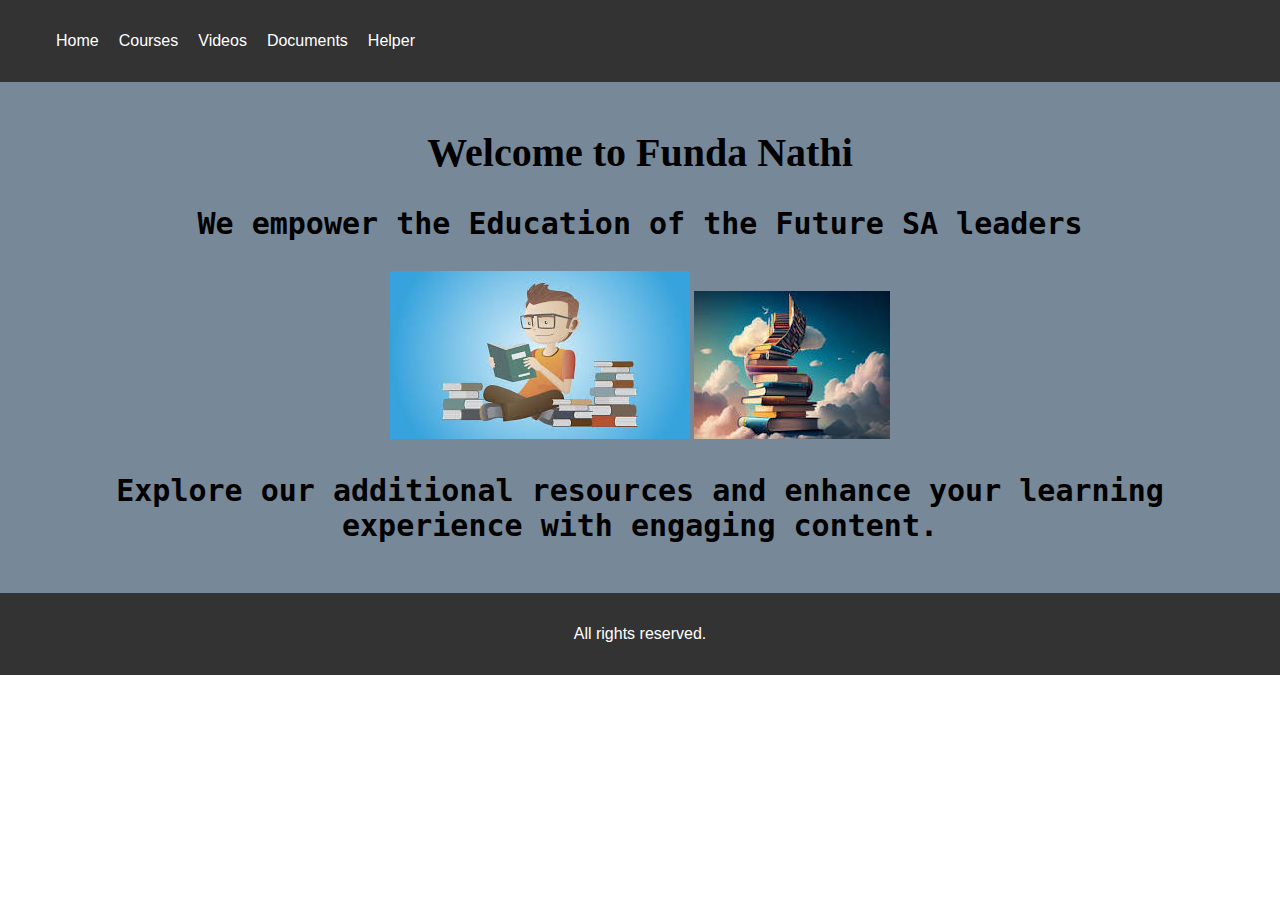
<file: index.html>
<!DOCTYPE html>
<html lang="en">
<head>
    <meta charset="UTF-8">
    <meta name="viewport" content="width=device-width, initial-scale=1.0">
    <link rel="stylesheet" href="./css/index.css">
    <title>Education Website</title>
</head>
<body>
    <header>
        <nav>
            
            <ul>
                <li><a href="index.html">Home</a></li>
                <li><a href="course.html">Courses</a></li>
                <li><a href="videos.html">Videos</a></li>
                <li><a href="documents.html">Documents</a></li>
                <li><a href="note.html">Helper</a></li>
            </ul>
        </nav>
    </header>

    <main>
        <section class="courses">
            <div class="extra-content">
            <h1>Welcome to Funda Nathi </h1>
            <p>We empower the Education of the Future SA leaders</p>
            <img src="./images/images (1).jpg" alt="Extra Picture">
             <img src="./images/books.jpg" alt="Extra Picture">
            <p>Explore our additional resources and enhance your learning experience with engaging content.</p>
            </div>
        </section>
    </main>

    <footer>
        <p> All rights reserved.</p>
    </footer>

</body>
</html>
</file>
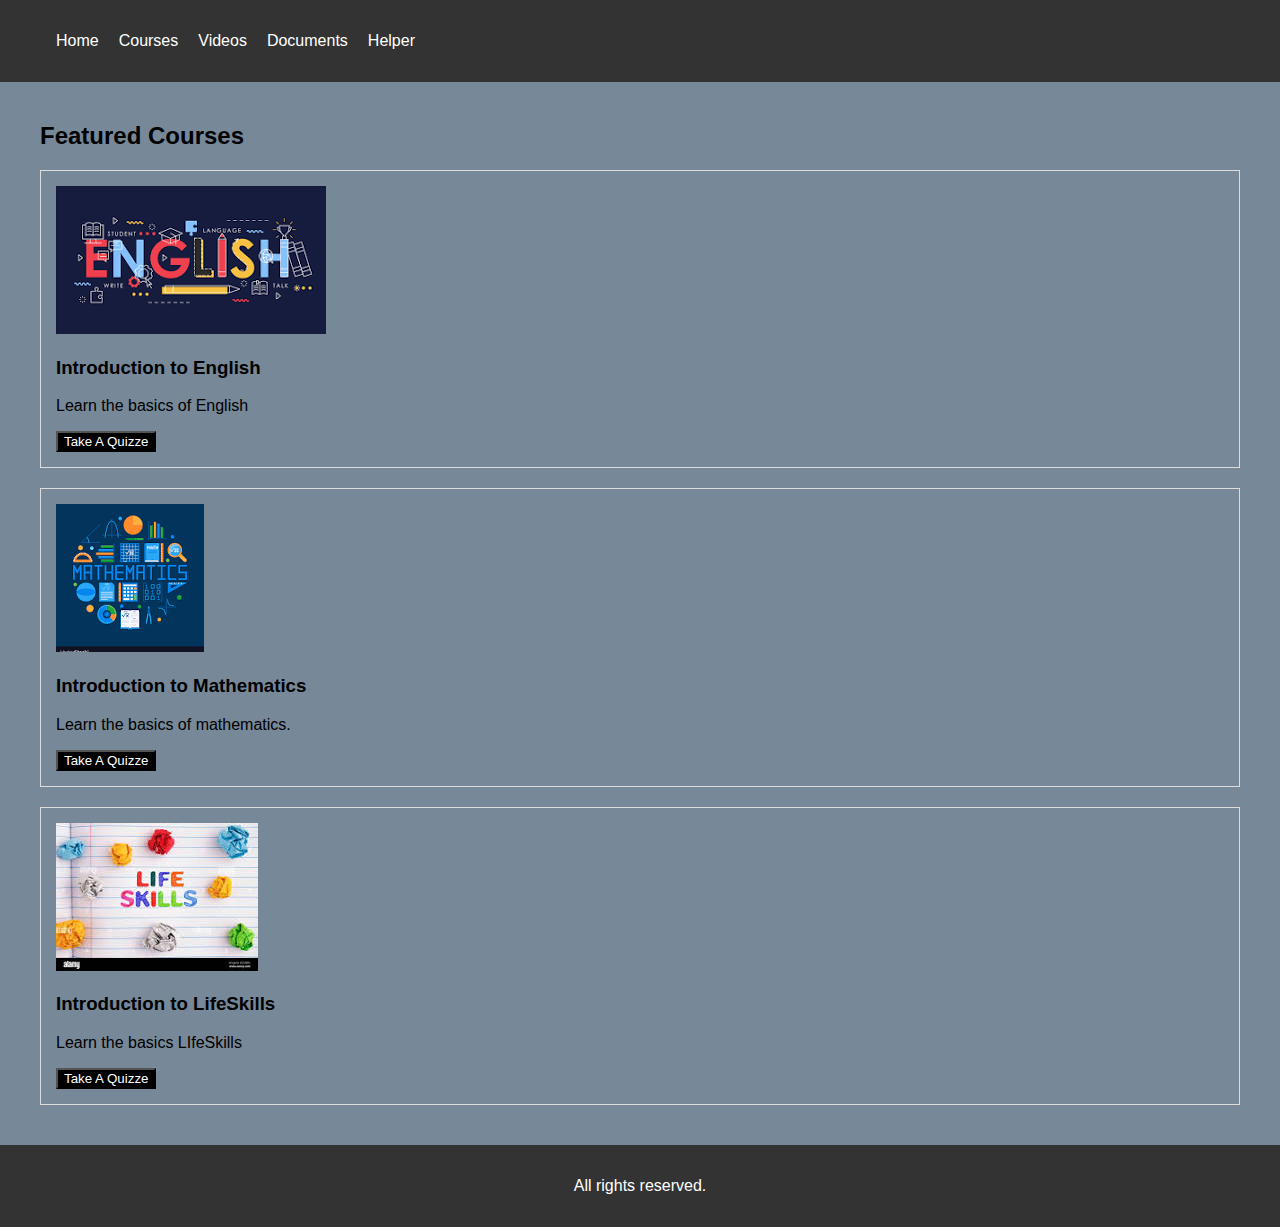
<file: course.html>
<!DOCTYPE html>
<html lang="en">
<head>
    <meta charset="UTF-8">
    <meta name="viewport" content="width=device-width, initial-scale=1.0">
    <link rel="stylesheet" href="./css/style.css">
    <title>Courses</title>
</head>
<body>
    <header>
        <nav>
            
            <ul>
                <li><a href="index.html">Home</a></li>
                <li><a href="#">Courses</a></li>
                <li><a href="videos.html">Videos</a></li>
                <li><a href="documents.html">Documents</a></li>
                 <li><a href="note.html">Helper</a></li>
            </ul>
        </nav>
    </header>

    <main>
        <section class="courses">

            <h2>Featured Courses</h2>
            <div class="course-card">
                <img src="./images/english.png" alt="Course 1">
                <h3>Introduction to English</h3>
                <p>Learn the basics of English</p>
                <a href="english.html"><button>Take A Quizze</button></a>
            </div>
            <div class="course-card">
                <img src="./images/maths.png" alt="Course 1">
                <h3>Introduction to Mathematics</h3>
                <p>Learn the basics of mathematics.</p>
                <a href="maths.html"><button>Take A Quizze</button></a>
            </div>
            <div class="course-card">
                <img src="./images/skills.jpg" alt="Course 1">
                <h3>Introduction to LifeSkills</h3>
                <p>Learn the basics LIfeSkills</p>
                <a href="quizzes.html"><button>Take A Quizze</button></a>
            </div>
            <!-- More course cards can be added here -->
        </section>
    </main>

    <footer>
        <p> All rights reserved.</p>
    </footer>

</body>
</html>
</file>
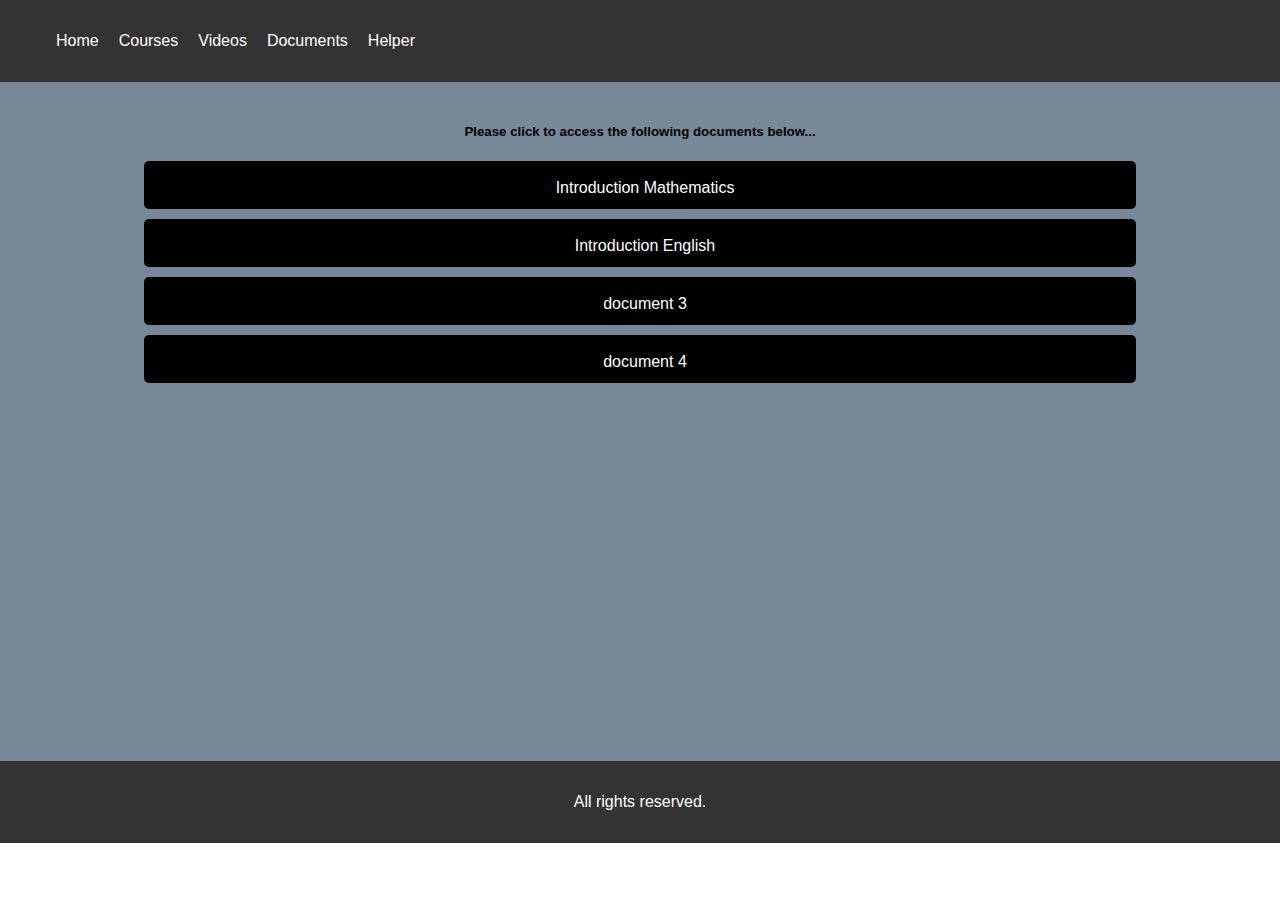
<file: documents.html>
<!DOCTYPE html>
<html lang="en">
<head>
    <meta charset="UTF-8">
    <meta name="viewport" content="width=device-width, initial-scale=1.0">
    <link rel="stylesheet" href="./css/index.css">
    <link rel="stylesheet" href="./css/document.css">
    <title>Documents</title>
</head>
<body>
    <header>
        <nav>
            
            <ul>
                <li><a href="index.html">Home</a></li>
                <li><a href="course.html">Courses</a></li>
                <li><a href="videos.html">Videos</a></li>
                <li><a href="#">Documents</a></li>
                 <li><a href="note.html">Helper</a></li>
            </ul>
        </nav>
    </header>

    <main>
       <section class="documents">
   <h5>Please click to access the following documents below...</h5>
   <div class="container">
      <div class="column-list">
        
         <div class="list1">
            <a href="./documents/1-Introduction-to-Maths.pdf" class="cta" target="_blank"><i class="fas fa-file-pdf"></i>Introduction Mathematics</a>
         </div>
           <div class="list1">
            <a href="./documents/1-Introduction-to-Maths.pdf" class="cta" target="_blank"><i class="fas fa-file-pdf"></i>Introduction English</a>
         </div>
         
         <div class="list1">
            <a href="" class="cta" target="_blank"><i class="fas fa-file-pdf"></i> document 3</a>
         </div>

         <div class="list1">
            <a href="" class="cta" target="_blank"><i class="fas fa-file-pdf"></i> document 4</a>
         </div>
      </div>
   </div>
</section>
    </main>

    <footer>
        <p> All rights reserved.</p>
    </footer>

</body>
</html>
</file>
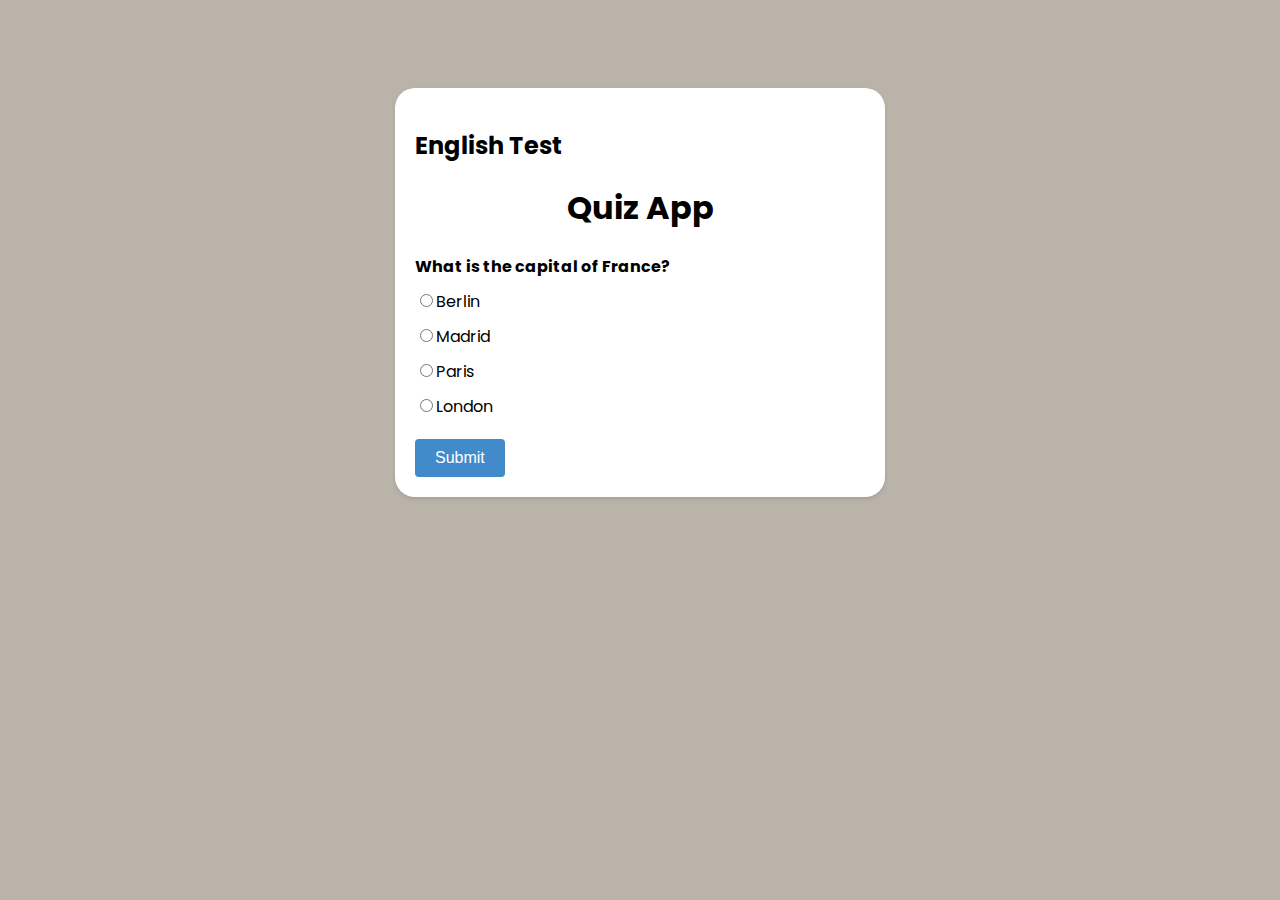
<file: english.html>
<!DOCTYPE html>
<html>
<head>
  <title>English Test</title>
  <link rel="stylesheet" href="./css/quize.css">
</head>
<body>
  
  <div class="container">
    <h2> English Test</h2>
    <h1>Quiz App</h1>
    <div id="quiz"></div>
    <div id="result" class="result"></div>
    <button id="submit" class="button">Submit</button>
    <button id="retry" class="button hide">Retry</button>
    <button id="showAnswer" class="button hide">Show Answer</button>
  </div>
  <script src="./js/english.js"></script>
</body>
</html>
</file>
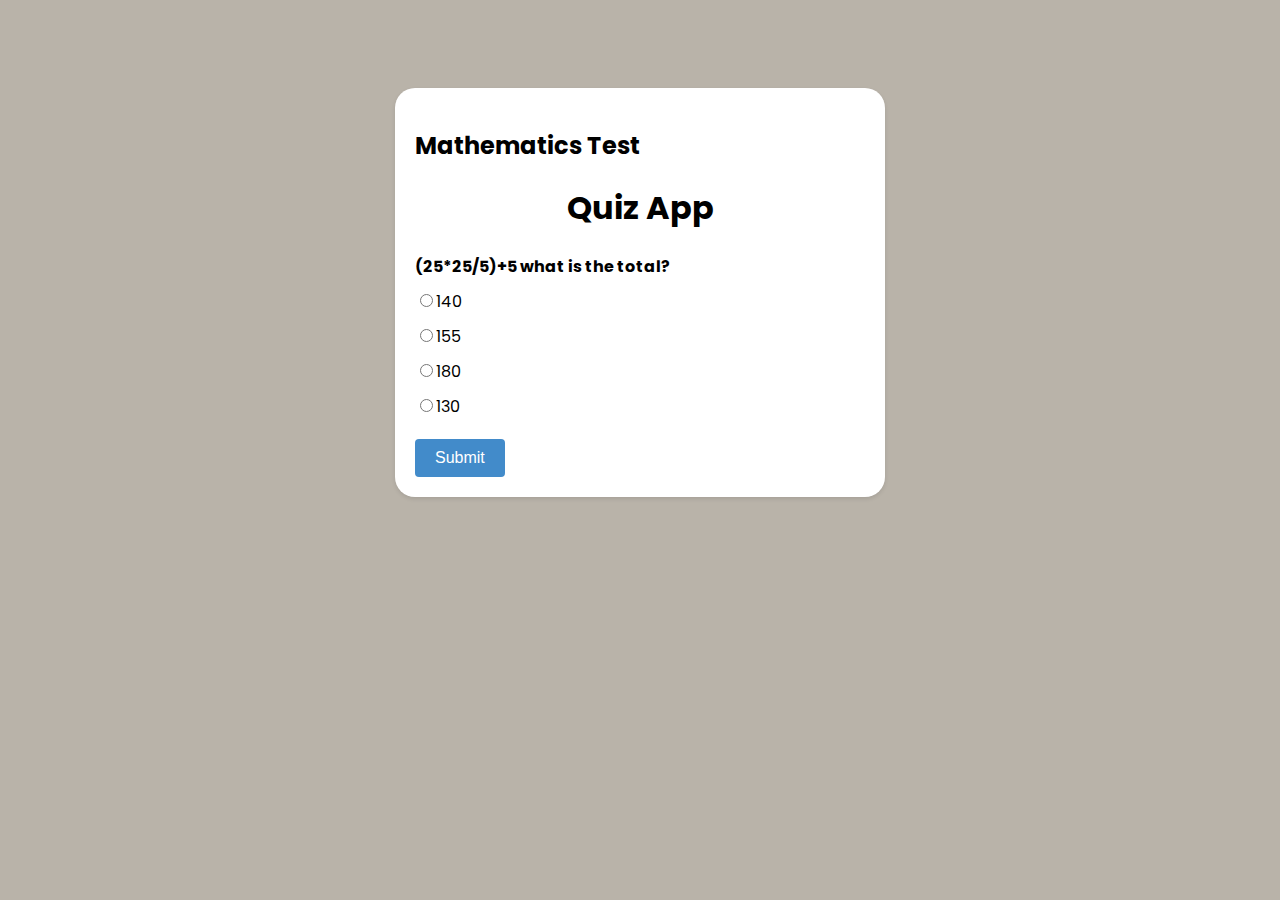
<file: maths.html>
<!DOCTYPE html>
<html>
<head>
  <title>Life Skills Test</title>
  <link rel="stylesheet" href="./css/quize.css">
</head>
<body>
  
  <div class="container">
    <h2>Mathematics Test</h2>
    <h1>Quiz App</h1>
    <div id="quiz"></div>
    <div id="result" class="result"></div>
    <button id="submit" class="button">Submit</button>
    <button id="retry" class="button hide">Retry</button>
    <button id="showAnswer" class="button hide">Show Answer</button>
  </div>
  <script src="./js/math.js"></script>
</body>
</html>
</file>
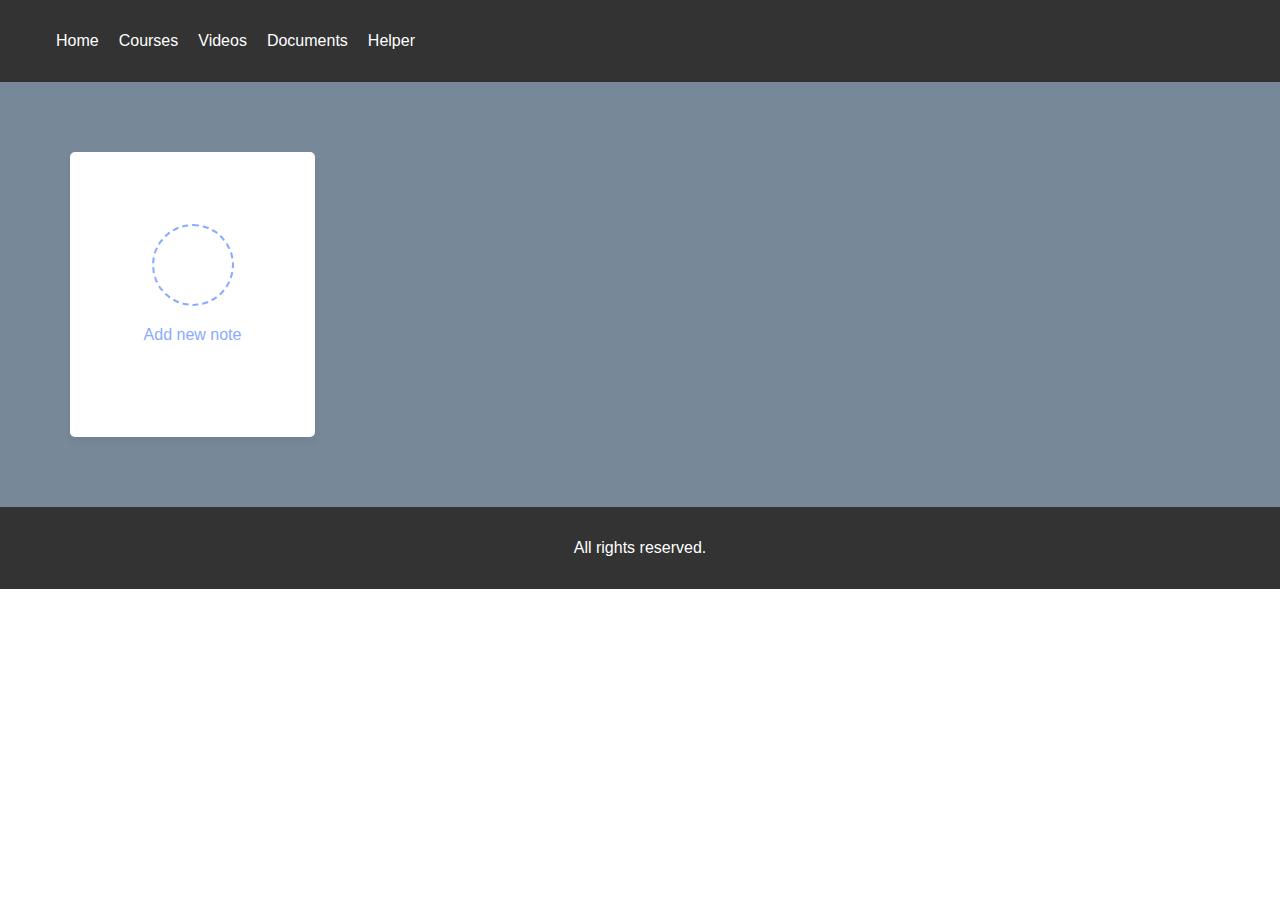
<file: note.html>
<!DOCTYPE html>
<html lang="en">
<head>
    <meta charset="UTF-8">
    <meta name="viewport" content="width=device-width, initial-scale=1.0">
    <link rel="stylesheet" href="./css/note.css">
    <title>Note</title>
</head>
<body>
    <header>
        <nav>
            
            <ul>
                <li><a href="index.html">Home</a></li>
                <li><a href="course.html">Courses</a></li>
                <li><a href="videos.html">Videos</a></li>
                <li><a href="documents.html">Documents</a></li>
                <li><a href="note.html">Helper</a></li>
            </ul>
        </nav>
    </header>

    <main>
      
             <div class="popup-box">
      <div class="popup">
        <div class="content">
          <header>
            <p></p>
            <i class="uil uil-times"></i>
          </header>
          <form action="#">
            <div class="row title">
              <label>Title</label>
              <input type="text" spellcheck="false">
            </div>
            <div class="row description">
              <label>Description</label>
              <textarea spellcheck="false"></textarea>
            </div>
            <button></button>
          </form>
        </div>
      </div>
    </div>
    <div class="wrapper">
      <li class="add-box">
        <div class="icon"><i class="uil uil-plus"></i></div>
        <p>Add new note</p>
      </li>
    </div>

    
           
       </main> 
   

    <footer>
        <p> All rights reserved.</p>
    </footer>
    <script src="./js/note.js"></script>
</body>
</html>
</file>
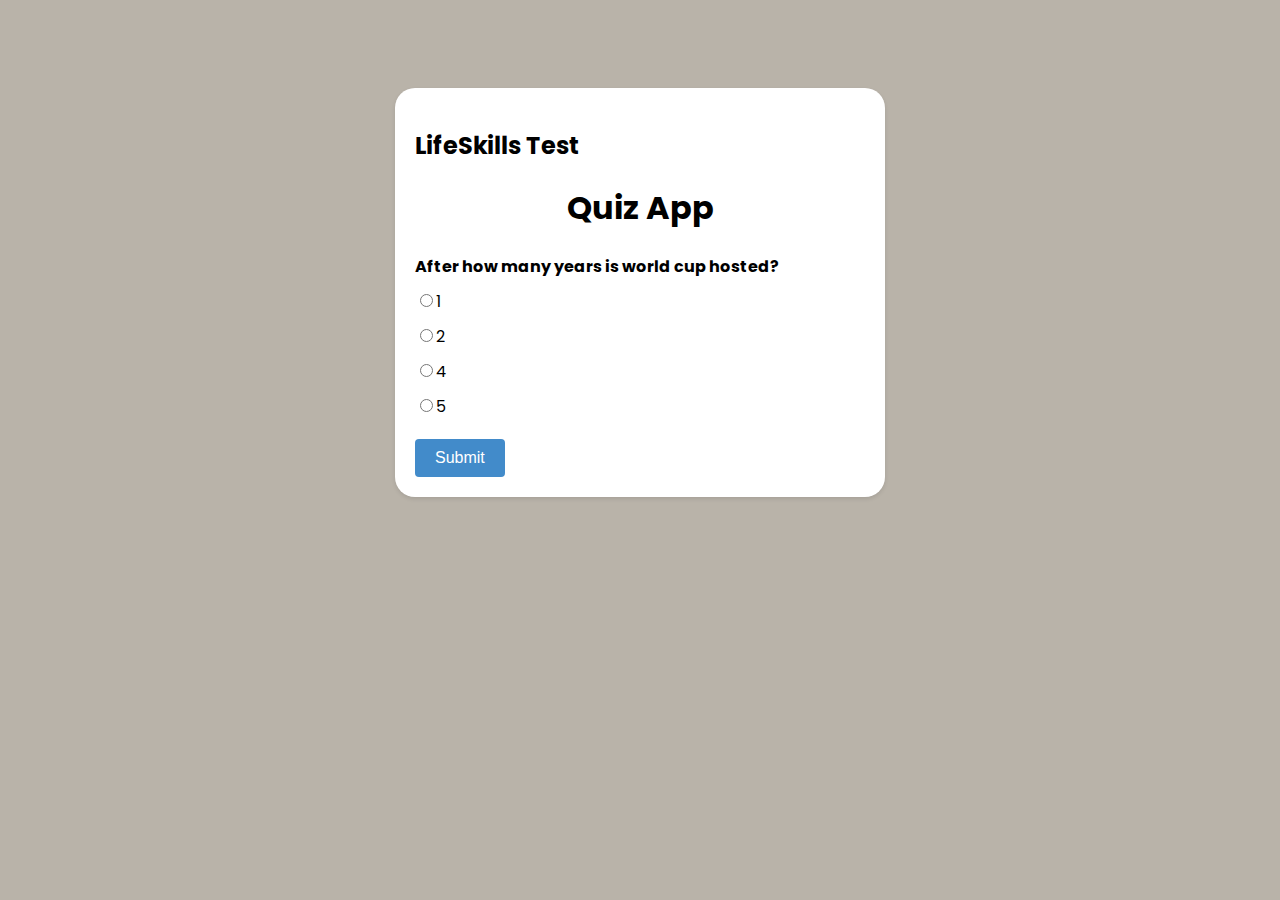
<file: quizzes.html>
<!DOCTYPE html>
<html>
<head>
  <title>Life Skills Test</title>
  <link rel="stylesheet" href="./css/quize.css">
</head>
<body>
  
  <div class="container">
    <h2>LifeSkills Test</h2>
    <h1>Quiz App</h1>
    <div id="quiz"></div>
    <div id="result" class="result"></div>
    <button id="submit" class="button">Submit</button>
    <button id="retry" class="button hide">Retry</button>
    <button id="showAnswer" class="button hide">Show Answer</button>
  </div>
  <script src="./js/script.js"></script>
</body>
</html>
</file>
<file: css/index.css>
body {
    font-family: 'Arial', sans-serif;
    margin: 0;
    padding: 0;
}


header {
    background-color: #333;
    color: white;
    padding: 1rem;
    align-items: center;
    text-align: center;
}

nav {
    display: flex;
    justify-content: space-between;
    
    text-align: center;
}

.logo {
    font-size: 1.5rem;
}

ul {
    list-style-type: none;
    display: flex;
    text-align: centers;

}

li {
    margin-right: 20px;
    text-align: center;
}

a {
    text-decoration: none;
    color: white;
}

main {
    padding: 20px;
    text-align: center;
    background-color:lightslategray;
}

.courses {
    max-width: 1200px;
    margin: 0 auto;
}

.course-card {
    border: 1px solid #ddd;
    padding: 15px;
    margin-bottom: 20px;
}

.course-card img {
    max-width: 100%;
    height: auto;
}
button{
    background-color: black;
    color: white;
}
footer {
    background-color: #333;
    color: white;
    text-align: center;
    padding: 1rem;
}

h1{
    font-weight: bold;
    font-size: 40px;
    font-family: cursive;
}

.courses p{
    font-weight: bold;
    font-size: 30px;
    font-family: monospace;
}
</file>
<file: css/style.css>
body {
    font-family: 'Arial', sans-serif;
    margin: 0;
    padding: 0;
}

header {
    background-color: #333;
    color: white;
    padding: 1rem;
    align-items: center;
    text-align: center;
}

nav {
    display: flex;
    justify-content: space-between;
    
    text-align: center;
}

.logo {
    font-size: 1.5rem;
}

ul {
    list-style-type: none;
    display: flex;
    text-align: centers;

}

li {
    margin-right: 20px;
    text-align: center;
}

a {
    text-decoration: none;
    color: white;
}

main {
    padding: 20px;
    background-color:lightslategray;
}

.courses {
    max-width: 1200px;
    margin: 0 auto;
}

.course-card {
    border: 1px solid #ddd;
    padding: 15px;
    margin-bottom: 20px;
}

.course-card img {
    max-width: 100%;
    height: auto;
}
button{
    background-color: black;
    color: white;
}
footer {
    background-color: #333;
    color: white;
    text-align: center;
    padding: 1rem;
}
</file>
<file: css/document.css>
.container {
	min-height: 60vh;
	max-width: 100%;
	margin-bottom: 40px;
  }
  
  .column-list {
	display: flex;
	flex-wrap: wrap;
	justify-content: center;
	gap: 10px;

  }
  
  .list1 {
	width: 80%; 
	margin: 0 auto;	
}

.list1 a {
	display: block; 
	padding: 10px; 
	background-color: black; 
	color: #fff; 
	text-decoration: none; 
	border-radius: 5px; 
}

.list1 a i.fas.fa-file-pdf {
	font-size: 24px; 
	color: #fff; 
	margin-right: 10px;
}
</file>
<file: css/quize.css>
@import url('https://fonts.googleapis.com/css2?family=Poppins:wght@400;500;700&display=swap');

body {
  font-family: 'Poppins', sans-serif;
  background: #b9b3a9;
  display: flex;
  justify-content: center;
}

.container {
  width: 450px;
  padding: 20px;
  margin-top: 80px;
  background-color: #fff;
  box-shadow: 0 2px 4px rgba(0, 0, 0, 0.1);
  border-radius: 20px;
}

h1 {
  text-align: center;
}

.question {
  font-weight: bold;
  margin-bottom: 10px;
}

.options {
  margin-bottom: 20px;
}

.option {
  display: block;
  margin-bottom: 10px;
}

.button {
  display: inline-block;
  padding: 10px 20px;
  background-color: #428bca;
  color: #fff;
  border: none;
  cursor: pointer;
  font-size: 16px;
  border-radius: 4px;
  transition: background-color 0.3s;
  margin-right: 10px;
}

.button:hover {
  background-color: #3071a9;
}

.result {
  text-align: center;
  margin-top: 20px;
  font-weight: bold;
}

.hide{
  display: none;
}
</file>
<file: css/note.css>
body {
    font-family: 'Arial', sans-serif;
    margin: 0;
    padding: 0;
}


header {
    background-color: #333;
    color: white;
    padding: 1rem;
    align-items: center;
    text-align: center;
}

nav {
    display: flex;
    justify-content: space-between;
    
    text-align: center;
}

.logo {
    font-size: 1.5rem;
}

ul {
    list-style-type: none;
    display: flex;
    text-align: centers;

}

li {
    margin-right: 20px;
    text-align: center;
}

a {
    text-decoration: none;
    color: white;
}

main {
    padding: 20px;
    text-align: center;
    background-color:lightslategray;
}

.courses {
    max-width: 1200px;
    margin: 0 auto;
}

.course-card {
    border: 1px solid #ddd;
    padding: 15px;
    margin-bottom: 20px;
}

.course-card img {
    max-width: 100%;
    height: auto;
}
button{
    background-color: black;
    color: white;
}
footer {
    background-color: #333;
    color: white;
    text-align: center;
    padding: 1rem;
}

h1{
    font-weight: bold;
    font-size: 40px;
    font-family: cursive;
}

.courses p{
    font-weight: bold;
    font-size: 30px;
    font-family: monospace;
}

::selection{
  color: #fff;
  background: #618cf8;
}
.wrapper{
  margin: 50px;
  display: grid;
  gap: 25px;
  grid-template-columns: repeat(auto-fill, 265px);
}
.wrapper li{
  height: 250px;
  list-style: none;
  border-radius: 5px;
  padding: 15px 20px 20px;
  background: #fff;
  box-shadow: 0 4px 8px rgba(0,0,0,0.05);
}
.add-box, .icon, .bottom-content, 
.popup, header, .settings .menu li{
  display: flex;
  align-items: center;
  justify-content: space-between;
}
.add-box{
  cursor: pointer;
  flex-direction: column;
  justify-content: center;
}
.add-box .icon{
  height: 78px;
  width: 78px;
  color: #88ABFF;
  font-size: 40px;
  border-radius: 50%;
  justify-content: center;
  border: 2px dashed #88ABFF;
}
.add-box p{
  color: #88ABFF;
  font-weight: 500;
  margin-top: 20px;
}
.note{
  display: flex;
  flex-direction: column;
  justify-content: space-between;
}
.note .details{
  max-height: 165px;
  overflow-y: auto;
}
.note .details::-webkit-scrollbar,
.popup textarea::-webkit-scrollbar{
  width: 0;
}
.note .details:hover::-webkit-scrollbar,
.popup textarea:hover::-webkit-scrollbar{
  width: 5px;
}
.note .details:hover::-webkit-scrollbar-track,
.popup textarea:hover::-webkit-scrollbar-track{
  background: #f1f1f1;
  border-radius: 25px;
}
.note .details:hover::-webkit-scrollbar-thumb,
.popup textarea:hover::-webkit-scrollbar-thumb{
  background: #e6e6e6;
  border-radius: 25px;
}
.note p{
  font-size: 22px;
  font-weight: 500;
}
.note span{
  display: block;
  color: #575757;
  font-size: 16px;
  margin-top: 5px;
}
.note .bottom-content{
  padding-top: 10px;
  border-top: 1px solid #ccc;
}
.bottom-content span{
  color: #6D6D6D;
  font-size: 14px;
}
.bottom-content .settings{
  position: relative;
}
.bottom-content .settings i{
  color: #6D6D6D;
  cursor: pointer;
  font-size: 15px;
}
.settings .menu{
  z-index: 1;
  bottom: 0;
  right: -5px;
  padding: 5px 0;
  background: #fff;
  position: absolute;
  border-radius: 4px;
  transform: scale(0);
  transform-origin: bottom right;
  box-shadow: 0 0 6px rgba(0,0,0,0.15);
  transition: transform 0.2s ease;
}
.settings.show .menu{
  transform: scale(1);
}
.settings .menu li{
  height: 25px;
  font-size: 16px;
  margin-bottom: 2px;
  padding: 17px 15px;
  cursor: pointer;
  box-shadow: none;
  border-radius: 0;
  justify-content: flex-start;
}
.menu li:last-child{
  margin-bottom: 0;
}
.menu li:hover{
  background: #f5f5f5;
}
.menu li i{
  padding-right: 8px;
}

.popup-box{
  position: fixed;
  top: 0;
  left: 0;
  z-index: 2;
  height: 100%;
  width: 100%;
  background: rgba(0,0,0,0.4);
}
.popup-box .popup{
  position: absolute;
  top: 50%;
  left: 50%;
  z-index: 3;
  width: 100%;
  max-width: 400px;
  justify-content: center;
  transform: translate(-50%, -50%) scale(0.95);
}
.popup-box, .popup{
  opacity: 0;
  pointer-events: none;
  transition: all 0.25s ease;
}
.popup-box.show, .popup-box.show .popup{
  opacity: 1;
  pointer-events: auto;
}
.popup-box.show .popup{
  transform: translate(-50%, -50%) scale(1);
}
.popup .content{
  border-radius: 5px;
  background: #fff;
  width: calc(100% - 15px);
  box-shadow: 0 0 15px rgba(0,0,0,0.1);
}
.content header{
  padding: 15px 25px;
  border-bottom: 1px solid #ccc;
}
.content header p{
  font-size: 20px;
  font-weight: 500;
}
.content header i{
  color: #8b8989;
  cursor: pointer;
  font-size: 23px;
}
.content form{
  margin: 15px 25px 35px;
}
.content form .row{
  margin-bottom: 20px;
}
form .row label{
  font-size: 18px;
  display: block;
  margin-bottom: 6px;
}
form :where(input, textarea){
  height: 50px;
  width: 100%;
  outline: none;
  font-size: 17px;
  padding: 0 15px;
  border-radius: 4px;
  border: 1px solid #999;
}
form :where(input, textarea):focus{
  box-shadow: 0 2px 4px rgba(0,0,0,0.11);
}
form .row textarea{
  height: 150px;
  resize: none;
  padding: 8px 15px;
}
form button{
  width: 100%;
  height: 50px;
  color: #fff;
  outline: none;
  border: none;
  cursor: pointer;
  font-size: 17px;
  border-radius: 4px;
  background: #6A93F8;
}

@media (max-width: 660px){
  .wrapper{
    margin: 15px;
    gap: 15px;
    grid-template-columns: repeat(auto-fill, 100%);
  }
  .popup-box .popup{
    max-width: calc(100% - 15px);
  }
  .bottom-content .settings i{
    font-size: 17px;
  }
}
</file>
